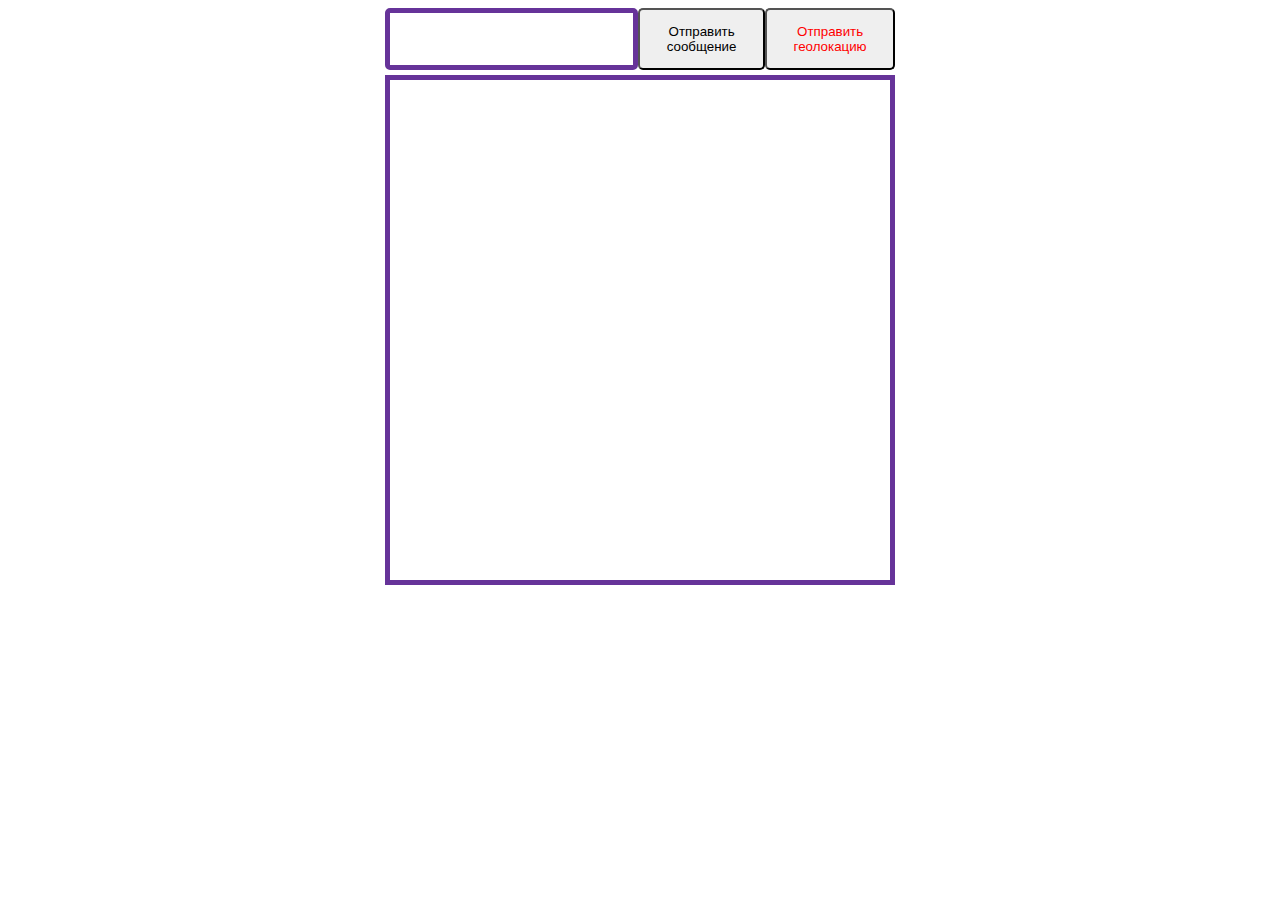
<file: moduleC6/echoAnswer_chat/index.html>
<!DOCTYPE html>
<html>
<head>
    <meta charset="UTF-8"> 
    <meta name="viewport" 
        content="width=device-width, user-scalable=no , initial-scale=1.0, maximum-scale=1.0, minimum-scale=1.0">
    <meta http-equiv="X-UA-Compatible" content="ie-edge">
    <link rel="stylesheet" href="css/styles.css">
    <title>Echo chat</title>
</head>
<body>
    <form class="publish">
        <input class="input">
        <button class="message-send-button" type="button">Отправить сообщение</button>
        <button class="geo-send-button" type="button">Отправить геолокацию</button>
    </form>
    <div class="output"></div>
    <script src="js/script.js"></script>
</body>
</html>
</file>
<file: moduleC6/echoAnswer_chat/css/styles.css>
.publish {
    display: flex;
    justify-content: space-between;
    width: 510px;
    margin: 0 auto;
}

.input {
    width: 300px;
    height: 50px;
    border: rebeccapurple solid 5px;
    border-radius: 5px;
}

.message-send-button {
    border-radius: 5px;
}

.geo-send-button {
    border-radius: 5px;
    color: red;
}

.output {
    display: block;
    min-height: 500px;
    width: 500px;
    border: rebeccapurple solid 5px;
    margin-top: 5px;
    margin-left: auto;
    margin-right: auto;
}
</file>
